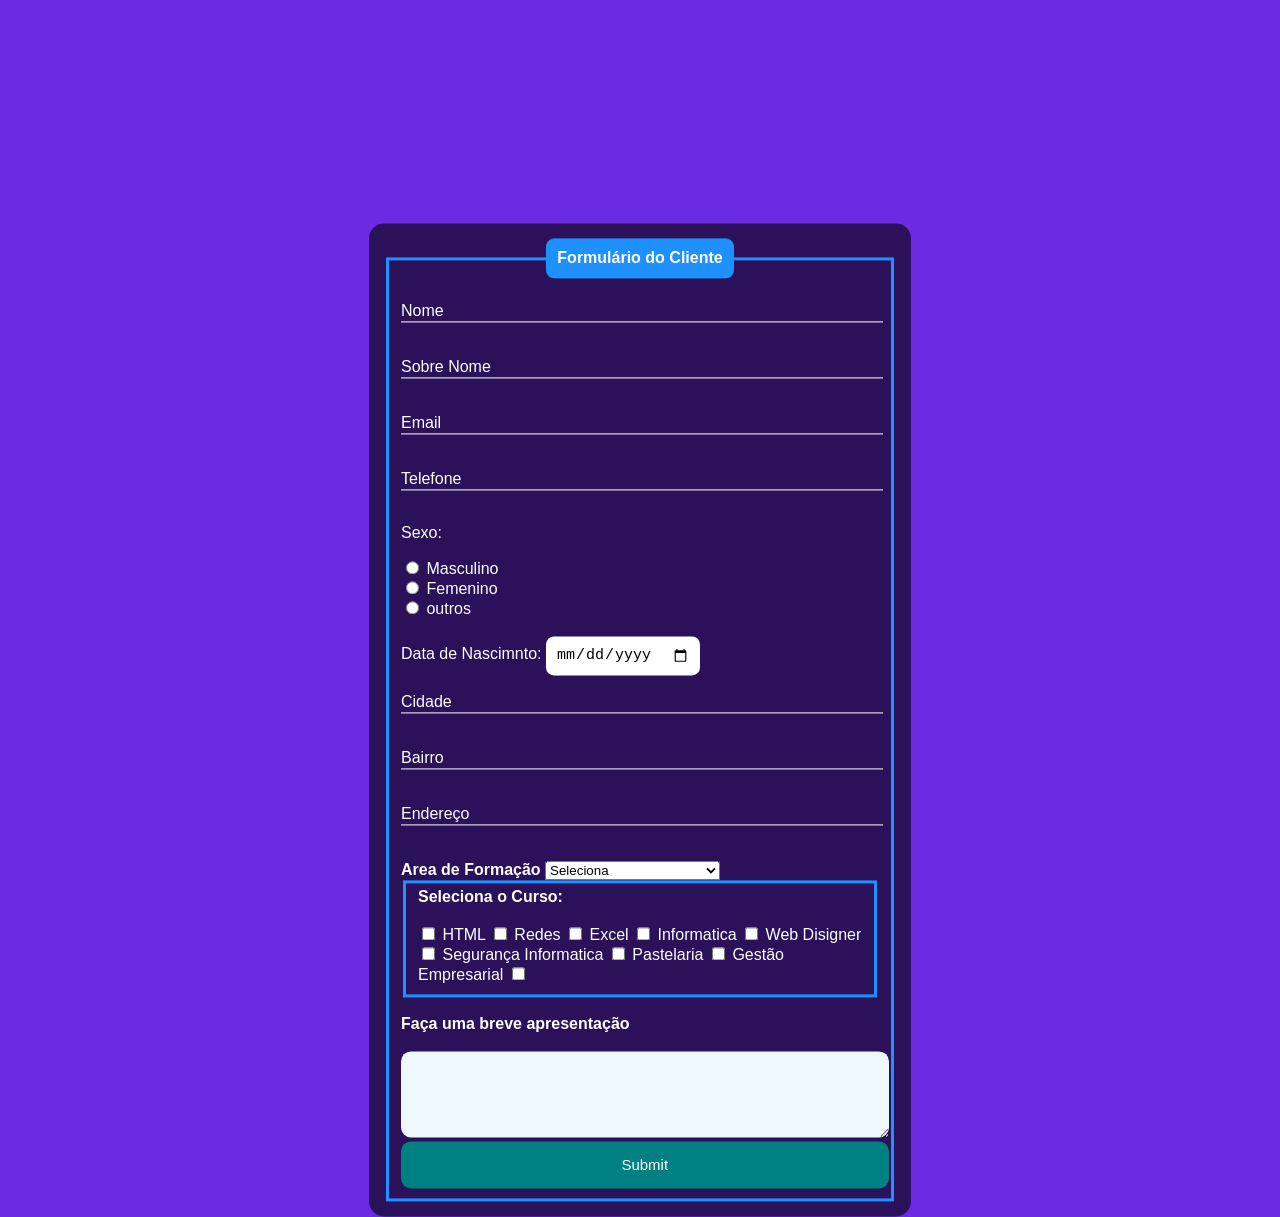
<file: Inscreve-se.html>
<!DOCTYPE html>
<html lang="en">
<head>
    <meta charset="UTF-8">
    <meta name="viewport" content="width=device-width, initial-scale=1.0">
    <meta http-equiv="X-UA-Compatible" content="ie=edge">
    <link rel="stylesheet" type="text/css" href="Inscreve-se.css" media="">
    <title>Cadastro</title>
</head>
<body>
    <div class="box">
    <form action="">
        <fieldset>
            <legend><b>Formulário do Cliente</b></legend>
            <br>
            <div class="inputbox">
                <input type="text" name="nome" id="nome" class="inputUser" required>
                <label for="nome" class="labelInput">Nome</label>
            </div>
            <br><br>
            <div class="inputbox">
                <input type="text" name="nome" id="Sobre Nome" class="inputUser" required>
                <label for="nome" class="labelInput">Sobre Nome</label>
            </div>
            <br><br>
            <div class="inputbox">
                <input type="email" name="Email" id="Email" class="inputUser" required>
                <label for="Email" class="labelInput">Email</label>
            </div>
            <br><br>
            <div class="inputbox">
            <input type="tel" name="Telefone" id="Telefone" class="inputUser" required>
            <label for="Telefone" class="labelInput">Telefone</label>
            </div>
            <br>
            <P>Sexo:</P>
                <input type="radio" id="masculino" name="genero" value="masculino" required>
                <label for="Masculino">Masculino</label>
                <br>
                <input type="radio" id="Femenino" name="genero" value="Femenino" required>
                <label for="Femenino">Femenino</label>
                <br>
                <input type="radio" id="outros" name="genero" value="outros" required>
                <label for="outros">outros</label>
                <br><br>
                <label for="data_nascimento">Data de Nascimnto:</label>
                <input type="date" name="data_nascimento" id="data_nascimento" required>

            <br><br>
            <div class="inputbox">
                <input type="text" name="Cidade" id="Cidade" class="inputUser" required>
                <label for="Cidade" class="labelInput">Cidade</label>
            </div>
            <br><br>
            <div class="inputbox">
                <input type="text" name="bairro" id="bairro" class="inputUser" required>
                <label for="bairro" class="labelInput">Bairro</label>
            </div>
            <br><br>
            <div class="inputbox">
                <input type="text" name="endereco" id="endereco" class="inputUser" required>
                <label for="endereco" class="labelInput">Endereço</label>
            </div>
            <br><br>
        <div class="inputbox">
            <label for="formação"><strong>Area de Formação</strong></label>
            <select id="formação">
            <option selected disabled value="">Seleciona</option>
            <Option>Tecnologia de Informação</Option>
            <option>Gestão</option>
            <option>Culinária</option>
            <option>Pastelaria</option>
        </select>
        </div>
        <fieldset class="inputbox">
        <div id="inputbox">
            <label><strong>Seleciona o Curso:</strong></label><br><br>
            <input type="checkbox" id="Técnologias de Informação" name="Informática" value="CSS">
            <label for="Técnologia de Informação">HTML</label>
            <input type="checkbox" id="Técnologias de Informação2" name="Informática2" value="HTML">
            <label for="Técnologia de Informação">Redes</label>
            <input type="checkbox" id="Técnologias de Informação3" name="Informática3" value="Redes">
            <label for="Técnologia de Informação">Excel</label>
            <input type="checkbox" id="Técnologias de Informação4" name="Informática4" value="Excel">
            <label for="Técnologia de Informação">Informatica</label>
            <input type="checkbox" id="Técnologias de Informação5" name="Informática5" value="Informatica">
            <label for="Técnologia de Informação">Web Disigner</label>
            <input type="checkbox" id="Técnologias de Informação6" name="Informática6" value="Web Disigner">
            <label for="Técnologia de Informação">Segurança Informatica</label>
            <input type="checkbox" id="Técnologias de Informação7" name="Informática7" value="Segurança Informatica">
            <label for="Técnologia de Informação">Pastelaria</label>
            <input type="checkbox" id="Técnologias de Informação8" name="Informática8" value="Pastelaria">
            <label for="Técnologia de Informação">Gestão Empresarial</label>
            <input type="checkbox" id="Técnologias de Informação9" name="Informática9" value="Gestão Empresarial">
        </div>
        </fieldset>
        <div class="inputbox">
         <br>
         <label><strong>Faça uma breve apresentação</strong></label><br><br>
         <textarea rows="6" id="comentario" name="comentario" ></textarea>
        </div>
        <input type="submit" name="submit" id="submit">
    </fieldset>
    </form>
</div>
</body>
</html>
</file>
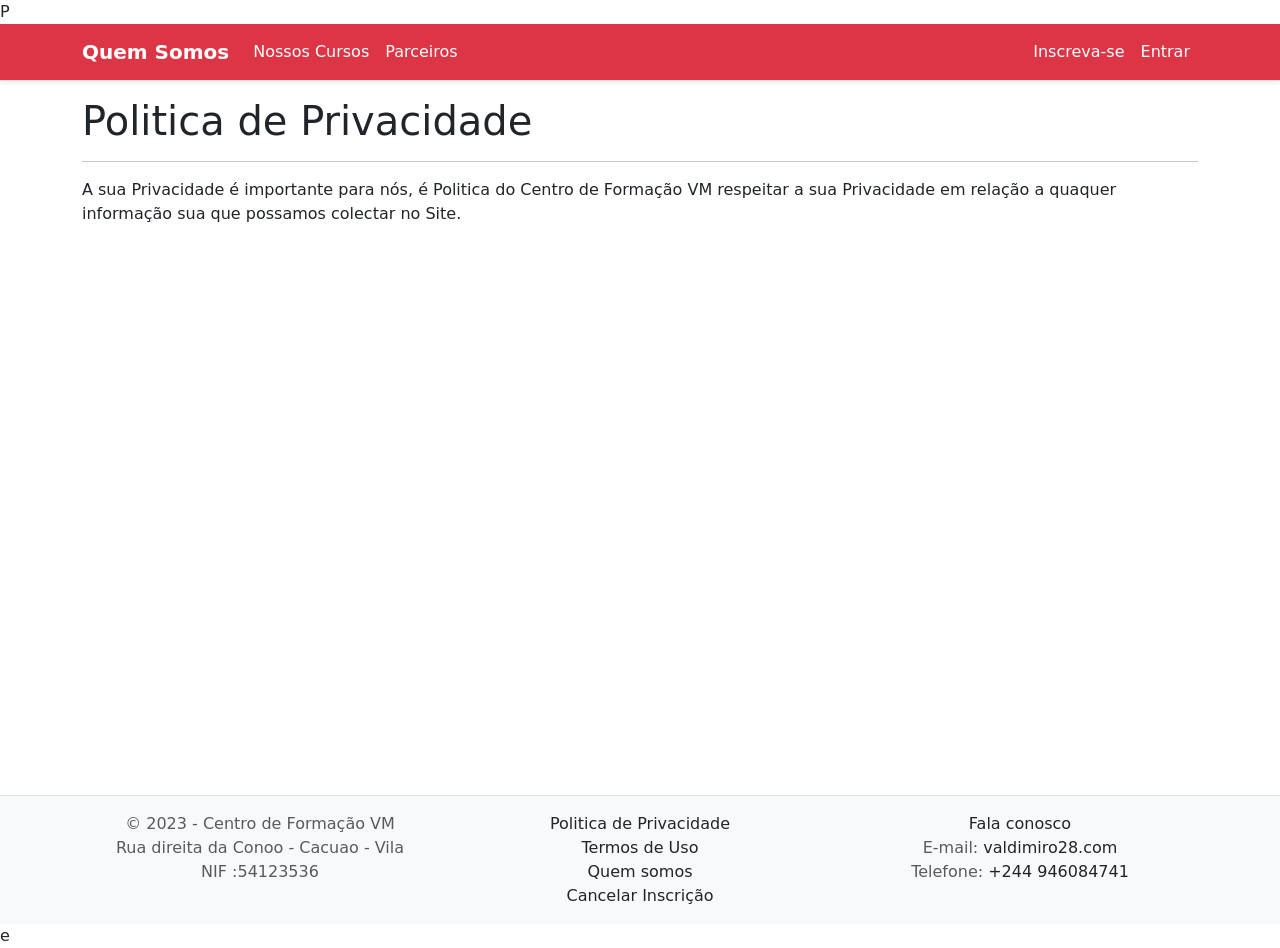
<file: Politica.html>
<!DOCTYPE html>
<html lang="pt">
<head>
    <meta charset="UTF-8">
    <meta name="viewport" content="width=device-width, initial-scale=1.0">
    <meta http-equiv="X-UA-Compatible" content="ie=edge">
    <title>Politica de Privacidade</title> 
    <link href="https://cdn.jsdelivr.net/npm/bootstrap@5.3.0/dist/css/bootstrap.min.css" rel="stylesheet"
        integrity="sha384-9ndCyUaIbzAi2FUVXJi0CjmCapSmO7SnpJef0486qhLnuZ2cdeRhO02iuK6FUUVM" crossorigin="anonymous">
    <script src="https://cdn.jsdelivr.net/npm/bootstrap@5.3.0/dist/js/bootstrap.bundle.min.js"
        integrity="sha384-geWF76RCwLtnZ8qwWowPQNguL3RmwHVBC9FhGdlKrxdiJJigb/j/68SIy3Te4Bkz"
        crossorigin="anonymous"></script>
    <link rel="stylesheet" href="style.css">
</head>
<body>P
    <div class="d-flex flex-column wrapper">
    <nav class="navbar navbar-expand-lg navbar-dark bg-danger border-bottom shadow-sm mb-3">
    <div class="container">
    <a class="navbar-brand" href="/"><b>Quem Somos</b></a>
    <button class="navbar-toggler" type="button" data-bs-toggler="collapse" data-bs-target=".navbar-collapse">
    <span class="navbar-toggler-icon"></span>
    </button>
    <div class="collapse navbar-collapse">
     <ul class="navbar-nav flex-grow-1">
      <li class="nav-item">
        <a class="nav-link activ text-white" href="/">Nossos Cursos</a>
      </li>
      <li class="nav-item">
         <a class="nav-link text-white" href="/index.html">Parceiros</a>
      </li> 
     </ul>
     <div class="aling-self-end">
      <ul class="navbar-nav">
        <li class="nav-item">
         <a href="Cadastro.html" class="nav-link text-white">Inscreva-se</a>
        </li>
        <li class="nav-item">
          <a href="login.html" class="nav-link text-white">Entrar</a>
        </li>
      </ul>
     </div>
    </div>
    </div>
    </nav>
    <main class="flex-fill">
     <div class="container">
       <h1>Politica de Privacidade</h1>
       <hr>
       <p>
           A sua Privacidade é importante para nós, é Politica do Centro de Formação VM respeitar a sua Privacidade em relação
           a quaquer informação sua que possamos colectar no Site.
       </p>
     </div>
    </main>
    <footer class="border-top text-muted bg-light">
     <div class="container">
      <div class="row py-3">
       <div class="col-12 col-md-4 text-center">
           &copy; 2023 - Centro de Formação VM <Br>
            Rua direita da Conoo - Cacuao - Vila <br>
            NIF :54123536
       </div>
       <div class="col-12 col-md-4 text-center">
            <a href="/Privacidade.html" class="text-decoration-none text-dark">Politica de Privacidade</a><br>
            <a href="/Termos.html" class="text-decoration-none text-dark">Termos de Uso</a><br>
            <a href="/Quemsomos.html" class="text-decoration-none text-dark">Quem somos</a><br>
            <a href="/Cancelar.html" class="text-decoration-none text-dark">Cancelar Inscrição</a>
        </div>
        <div class="col-12 col-md-4 text-center">
            <a href="/Contacto.html" class="text-decoration-none text-dark">Fala conosco</a><br>
            E-mail: <a href="valdimiro28@outlook.com" class="text-decoration-none text-dark">valdimiro28.com</a><br>
            Telefone: <a href="phone:946084741" class="text-decoration-none text-dark">+244 946084741</a>
            </div>
      </div>
     </div>
    </footer>
</div>
</body>
</html>e
</file>
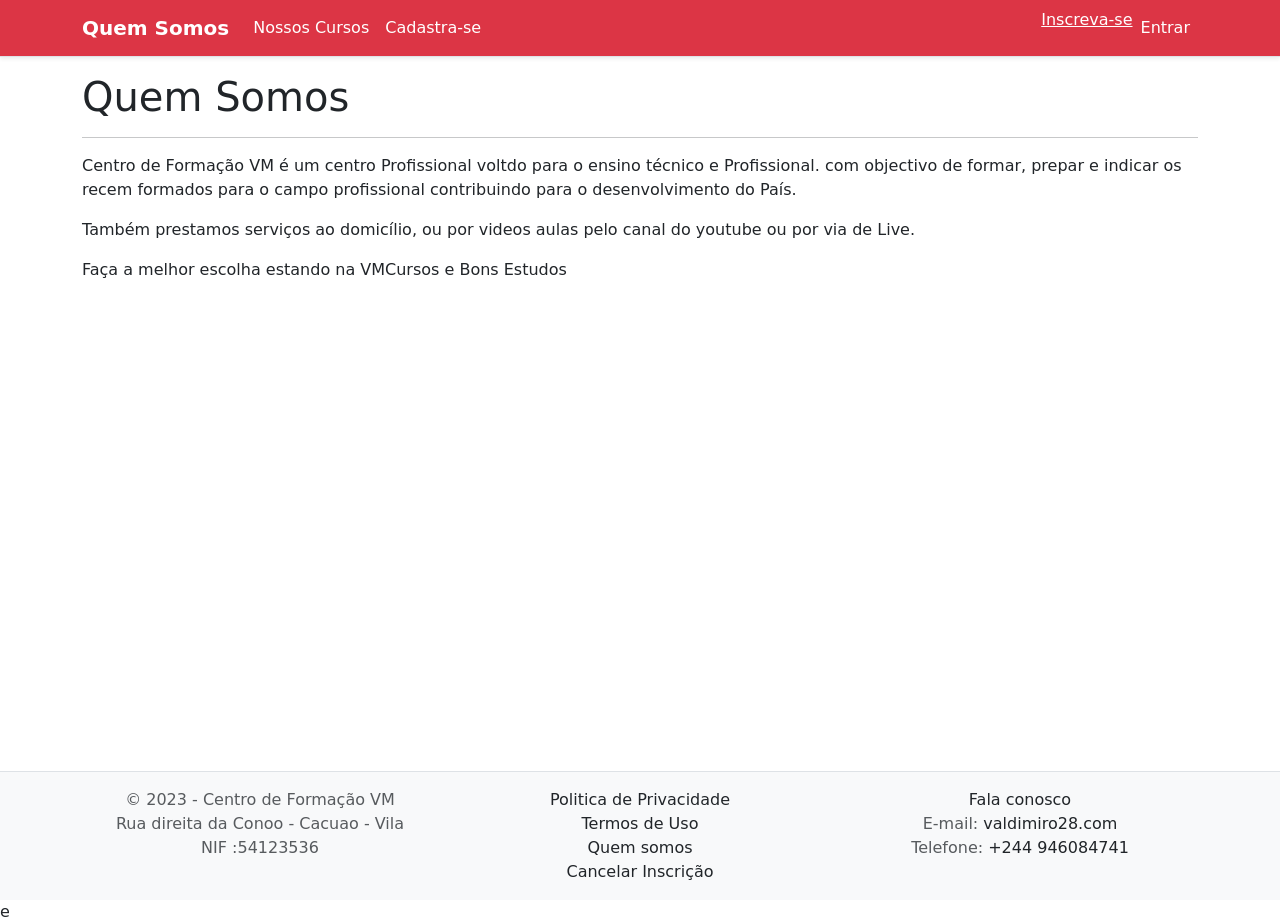
<file: QuemSomos.html>
<!DOCTYPE html>
<html lang="pt">
<head>
    <meta charset="UTF-8">
    <meta name="viewport" content="width=device-width, initial-scale=1.0">
    <meta http-equiv="X-UA-Compatible" content="ie=edge">
    <title>Quem somos</title> 
    <link href="https://cdn.jsdelivr.net/npm/bootstrap@5.3.0/dist/css/bootstrap.min.css" rel="stylesheet"
        integrity="sha384-9ndCyUaIbzAi2FUVXJi0CjmCapSmO7SnpJef0486qhLnuZ2cdeRhO02iuK6FUUVM" crossorigin="anonymous">
    <script src="https://cdn.jsdelivr.net/npm/bootstrap@5.3.0/dist/js/bootstrap.bundle.min.js"
        integrity="sha384-geWF76RCwLtnZ8qwWowPQNguL3RmwHVBC9FhGdlKrxdiJJigb/j/68SIy3Te4Bkz"
        crossorigin="anonymous"></script>
    <link rel="stylesheet" href="style.css">
</head>
<body>
    <div class="d-flex flex-column wrapper">
        <nav class="navbar navbar-expand-lg navbar-dark bg-danger border-bottom shadow-sm mb-3">
            <div class="container">
            <a class="navbar-brand" href="QuemSomos.html" class="nav_link" target="_blank"><b>Quem Somos</b></a>
            <button class="navbar-toggler" type="button" data-bs-toggler="collapse" data-bs-target=".navbar-collapse">
            <span class="navbar-toggler-icon"></span>
            </button>
            <div class="collapse navbar-collapse">
             <ul class="navbar-nav flex-grow-1">
              <li class="nav-item">
                <a class="nav-link activ text-white" href="Nossoscursos.html" class="nav_link" target="_blank">Nossos Cursos</a>
              </li>
              <li class="nav-item">
                 <a class="nav-link text-white" href="Inscreve-se.html" class="nav_link" target="_blank">Cadastra-se</a>
              </li> 
             </ul>
             <div class="aling-self-end">
              <ul class="navbar-nav">
                <li class="nav-item">
                 <a href="Inscreve-se.html" class="nav_link text-white" target="_blank">Inscreva-se</a>
                </li>
                <li class="nav-item">
                  <a href="login.html" class="nav-link text-white" target="_blank">Entrar</a>
                </li>
              </ul>
             </div>
            </div>
            </div>
            </nav>
         
    <main class="flex-fill">
     <div class="container">
       <h1>Quem Somos</h1>
       <hr>
       <p>
           Centro de Formação VM é um centro Profissional voltdo para o ensino técnico e Profissional. com objectivo de formar, prepar 
           e indicar os recem formados para o campo profissional contribuindo para o desenvolvimento do País.
       </p>
       <p>
           Também prestamos serviços ao domicílio, ou por videos aulas pelo canal do youtube ou por via de Live.
       </p>
       <p>
           Faça a melhor escolha estando na VMCursos e Bons Estudos
       </p>
     </div>
    </main>
    <footer class="border-top text-muted bg-light">
     <div class="container">
      <div class="row py-3">
       <div class="col-12 col-md-4 text-center">
           &copy; 2023 - Centro de Formação VM <Br>
            Rua direita da Conoo - Cacuao - Vila <br>
            NIF :54123536
       </div>
       <div class="col-12 col-md-4 text-center">
            <a href="/Privacidade.html" class="text-decoration-none text-dark">Politica de Privacidade</a><br>
            <a href="/Termos.html" class="text-decoration-none text-dark">Termos de Uso</a><br>
            <a href="/Quemsomos.html" class="text-decoration-none text-dark">Quem somos</a><br>
            <a href="/Cancelar.html" class="text-decoration-none text-dark">Cancelar Inscrição</a>
        </div>
        <div class="col-12 col-md-4 text-center">
            <a href="/Contacto.html" class="text-decoration-none text-dark">Fala conosco</a><br>
            E-mail: <a href="valdimiro28@outlook.com" class="text-decoration-none text-dark">valdimiro28.com</a><br>
            Telefone: <a href="phone:946084741" class="text-decoration-none text-dark">+244 946084741</a>
            </div>
      </div>
     </div>
    </footer>
</div>
</body>
</html>e
</file>
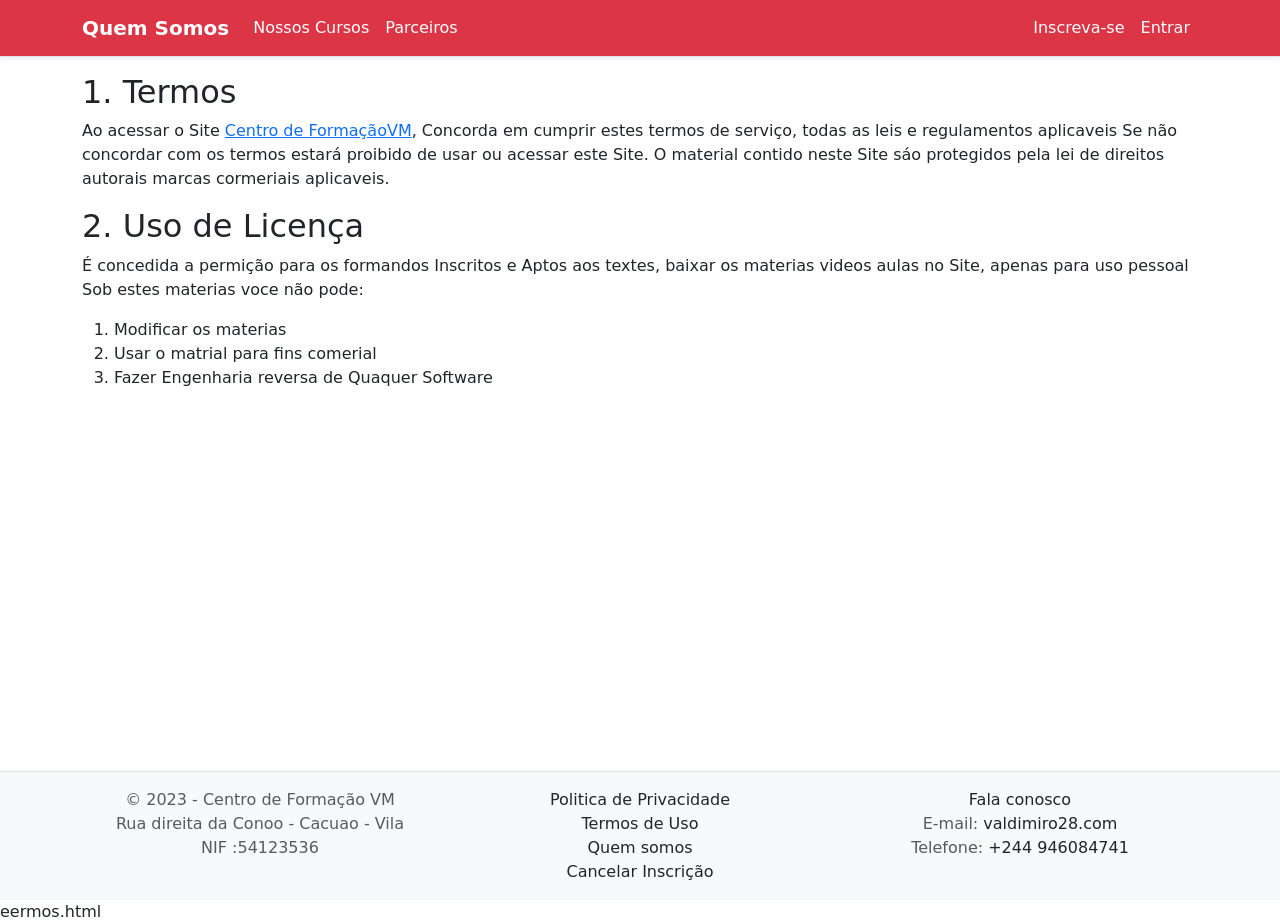
<file: Termos.html>
<!DOCTYPE html>
<html lang="pt">
<head>
    <meta charset="UTF-8">
    <meta name="viewport" content="width=device-width, initial-scale=1.0">
    <meta http-equiv="X-UA-Compatible" content="ie=edge">
    <title>Termos de Uso</title> 
    <link href="https://cdn.jsdelivr.net/npm/bootstrap@5.3.0/dist/css/bootstrap.min.css" rel="stylesheet"
        integrity="sha384-9ndCyUaIbzAi2FUVXJi0CjmCapSmO7SnpJef0486qhLnuZ2cdeRhO02iuK6FUUVM" crossorigin="anonymous">
    <script src="https://cdn.jsdelivr.net/npm/bootstrap@5.3.0/dist/js/bootstrap.bundle.min.js"
        integrity="sha384-geWF76RCwLtnZ8qwWowPQNguL3RmwHVBC9FhGdlKrxdiJJigb/j/68SIy3Te4Bkz"
        crossorigin="anonymous"></script>
    <link rel="stylesheet" href="style.css">
</head>
<body>
    <div class="d-flex flex-column wrapper">
    <nav class="navbar navbar-expand-lg navbar-dark bg-danger border-bottom shadow-sm mb-3">
    <div class="container">
    <a class="navbar-brand" href="/"><b>Quem Somos</b></a>
    <button class="navbar-toggler" type="button" data-bs-toggler="collapse" data-bs-target=".navbar-collapse">
    <span class="navbar-toggler-icon"></span>
    </button>
    <div class="collapse navbar-collapse">
     <ul class="navbar-nav flex-grow-1">
      <li class="nav-item">
        <a class="nav-link activ text-white" href="/">Nossos Cursos</a>
      </li>
      <li class="nav-item">
         <a class="nav-link text-white" href="/index.html">Parceiros</a>
      </li> 
     </ul>
     <div class="aling-self-end">
      <ul class="navbar-nav">
        <li class="nav-item">
         <a href="Cadastro.html" class="nav-link text-white">Inscreva-se</a>
        </li>
        <li class="nav-item">
          <a href="login.html" class="nav-link text-white">Entrar</a>
        </li>
      </ul>
     </div>
    </div>
    </div>
    </nav>
    <main class="flex-fill">
     <div class="container">
       <h2>1. Termos</h2>
       <p>
           Ao acessar o Site  <a href="http://">Centro de FormaçãoVM</a>, Concorda em cumprir estes termos de serviço, todas as leis e regulamentos aplicaveis
           Se não concordar com os termos estará proibido de usar ou acessar este Site. O material contido neste Site sáo protegidos pela lei
           de direitos autorais  marcas cormeriais aplicaveis.
       </p>
       <h2>2. Uso de Licença</h2>
       <p>
           É concedida a permição para os formandos Inscritos e Aptos aos textes, baixar os materias  videos aulas no Site, apenas para uso pessoal
           Sob estes materias voce não pode:
       </p>
       <ol>
           <li>Modificar os materias</li>
           <li>Usar o matrial para fins comerial</li>
           <li>Fazer Engenharia reversa de Quaquer Software</li>
       </ol>
     </div>
    </main>
    <footer class="border-top text-muted bg-light">
     <div class="container">
      <div class="row py-3">
       <div class="col-12 col-md-4 text-center">
           &copy; 2023 - Centro de Formação VM <Br>
            Rua direita da Conoo - Cacuao - Vila <br>
            NIF :54123536
       </div>
       <div class="col-12 col-md-4 text-center">
            <a href="/Privacidade.html" class="text-decoration-none text-dark">Politica de Privacidade</a><br>
            <a href="/Termos.html" class="text-decoration-none text-dark">Termos de Uso</a><br>
            <a href="/Quemsomos.html" class="text-decoration-none text-dark">Quem somos</a><br>
            <a href="/Cancelar.html" class="text-decoration-none text-dark">Cancelar Inscrição</a>
        </div>
        <div class="col-12 col-md-4 text-center">
            <a href="/Contacto.html" class="text-decoration-none text-dark">Fala conosco</a><br>
            E-mail: <a href="valdimiro28@outlook.com" class="text-decoration-none text-dark">valdimiro28.com</a><br>
            Telefone: <a href="phone:946084741" class="text-decoration-none text-dark">+244 946084741</a>
            </div>
      </div>
     </div>
    </footer>
</div>
</body>
</html>eermos.html
</file>
<file: Inscreve-se.css>
body{
  font-family: Arial, Helvetica, sans-serif;
  background-color: rgb(107, 43, 226);
}
.box{
    color: white;
    position: absolute;
    top: 80%;
    left: 50%;
    transform: translate(-50%,-50%);
    background-color: rgba(0, 0, 0, 0.6);
    padding: 15px;
    border-radius: 15px;
    width: 40%;
}
fieldset{
  border: 3px solid dodgerblue;
}
legend{
  border: 1px solid dodgerblue;
  padding: 10px;
  text-align: center;
  background-color: dodgerblue;
  border-radius: 8px;
}
.inputbox{
  position: relative;
}
.inputUser{
background: none;
border: none;
border-bottom: 1px solid white; 
color: white;
font-size: 15px;
width: 100%;
letter-spacing: 2px;
}

.labelInput{
  position: absolute;
  top: 0px;
  left: 0px;
  pointer-events: none;
  transition: .5s;
}
.inputUser:focus ~ .labelInput,
.inputUser:valid ~ .labelInput{
  top: -20px;
  color: dodgerblue;
}
#data_nascimento{
border: none;
padding: 10px;
border-radius: 8px;
outline: none;
font-size: 15px;
}
#submit{
  background-color: teal;
  width: 102%;
  border: none;
  padding: 15px;
  color: white;
  font-size: 15px;
  cursor: pointer;
  border-radius: 10px;
  text-align: center;
}
#submit:hover{
  background-color: background-color: teal;
}
#comentario{
  background-color: aliceblue;
  width: 98%;
  border: none;
  padding: 10px;
  color: rgb(7, 1, 1);
  font-size: 10px;
  border-radius: 10px;
}
</file>
<file: style.css>
body {
    min-width:372px;
}
.wrapper {
min-height: 100vh; 
}
</file>
